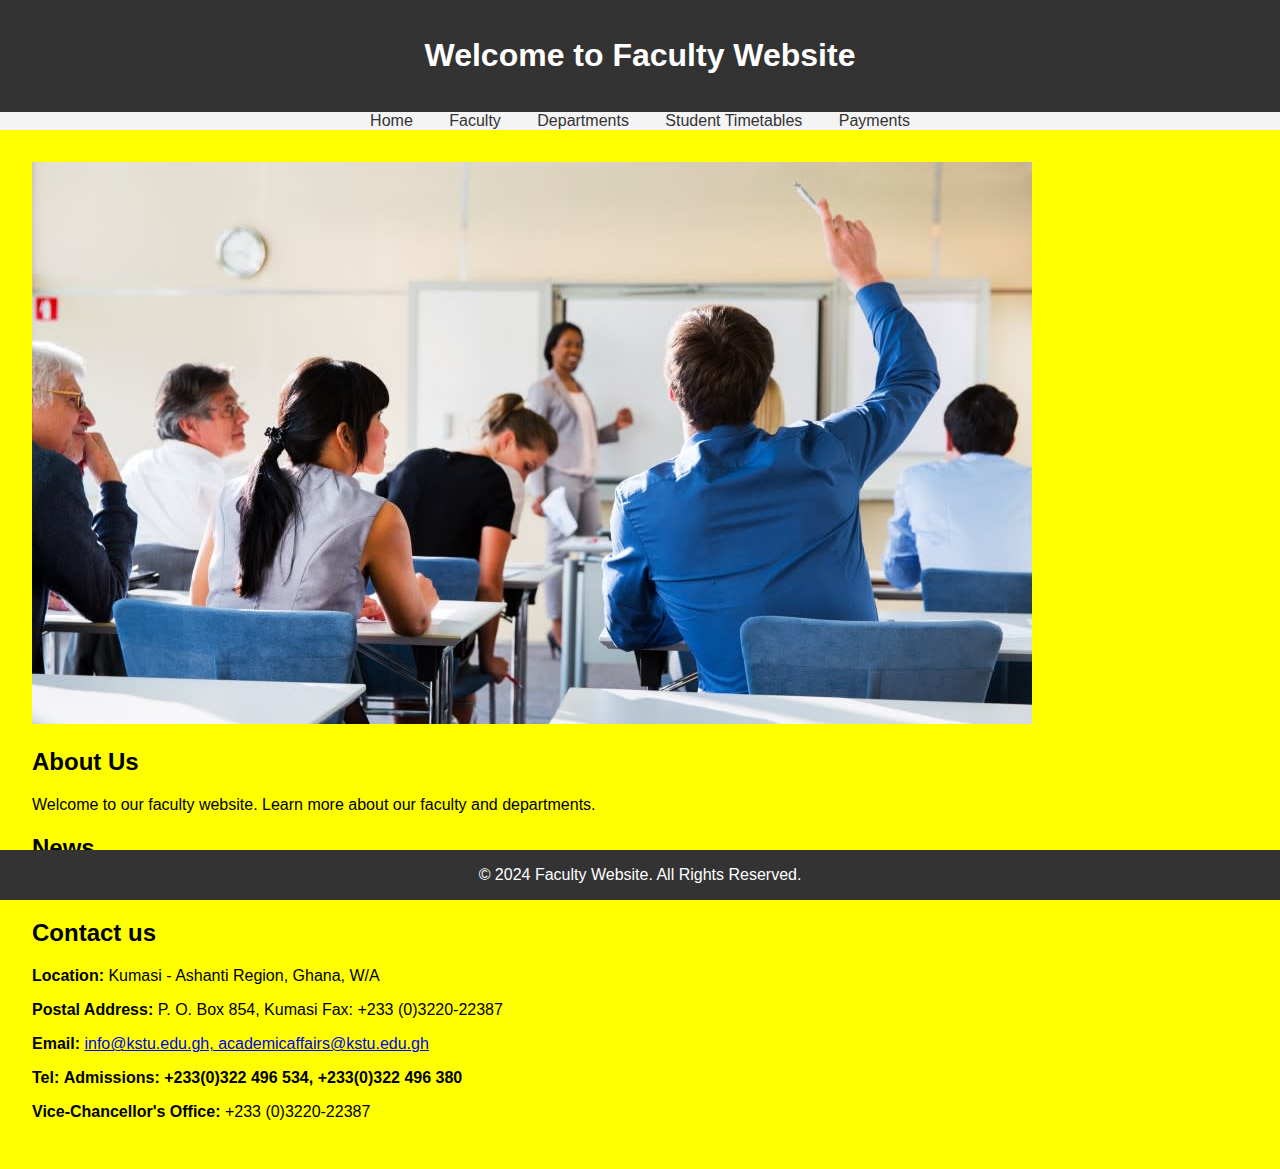
<file: index.html>
<!DOCTYPE html>
<html>
<head>
    <title>Home | Faculty Website</title>
    <link rel="stylesheet" type="text/css" href="css/styles.css">
</head>
<body>
    <header>
        <h1>Welcome to Faculty Website</h1>
    </header>
    <nav>
        <ul>
            <li><a href="index.html">Home</a></li>
            <li><a href="faculty.html">Faculty</a></li>
            <li><a href="departments.html">Departments</a></li>
            <li><a href="timetables.html">Student Timetables</a></li>
            <li><a href="payments.html">Payments</a></li>
        </ul>
    </nav>
    <main>
        <img src="2.jpg" alt="">
        <section>
            <h2>About Us</h2>
            <p>Welcome to our faculty website. Learn more about our faculty and departments.</p>
        </section>
        <section>
            <h2>News</h2>
            <p>Stay updated for the latest news and announcements about our Faculty</p>
        </section>
        <section>
            <h2 >Contact us</h2>
    
            <div class="content">
              <div class="content">
          <div class="view view-contact-info view-id-contact_info view-display-id-block view-dom-id-94ef48f2c3d4038aa2c3ef2a75a81842">
          <div class="view-content">
          <div class="views-row views-row-1 views-row-odd views-row-first views-row-last contactinfo">
          <div class="views-field views-field-body">
          <p><strong>Location:</strong> Kumasi - Ashanti Region, Ghana, W/A</p>
          <p><strong>Postal Address:</strong> P. O. Box 854, Kumasi Fax: +233 (0)3220-22387</p>
          <p><strong>Email: </strong><a href="mailto:info@kpoly.edu.gh">info@kstu.edu.gh, academicaffairs@kstu.edu.gh</a></p>
          <p><strong>Tel:</strong> <strong>Admissions:</strong> <strong>+233(0)322 496 534, +233(0)322 496 380</strong></p>
          <p><strong>Vice-Chancellor's Office: </strong>+233 (0)3220-22387</p>
          <p> </p>
          </div>
          </div>
          </div>
          </div>
          </div>
            </div>
        </section>
    </main>
    <footer>
        <p>&copy; 2024 Faculty Website. All Rights Reserved.</p>
    </footer>
</body>
</html>
</file>
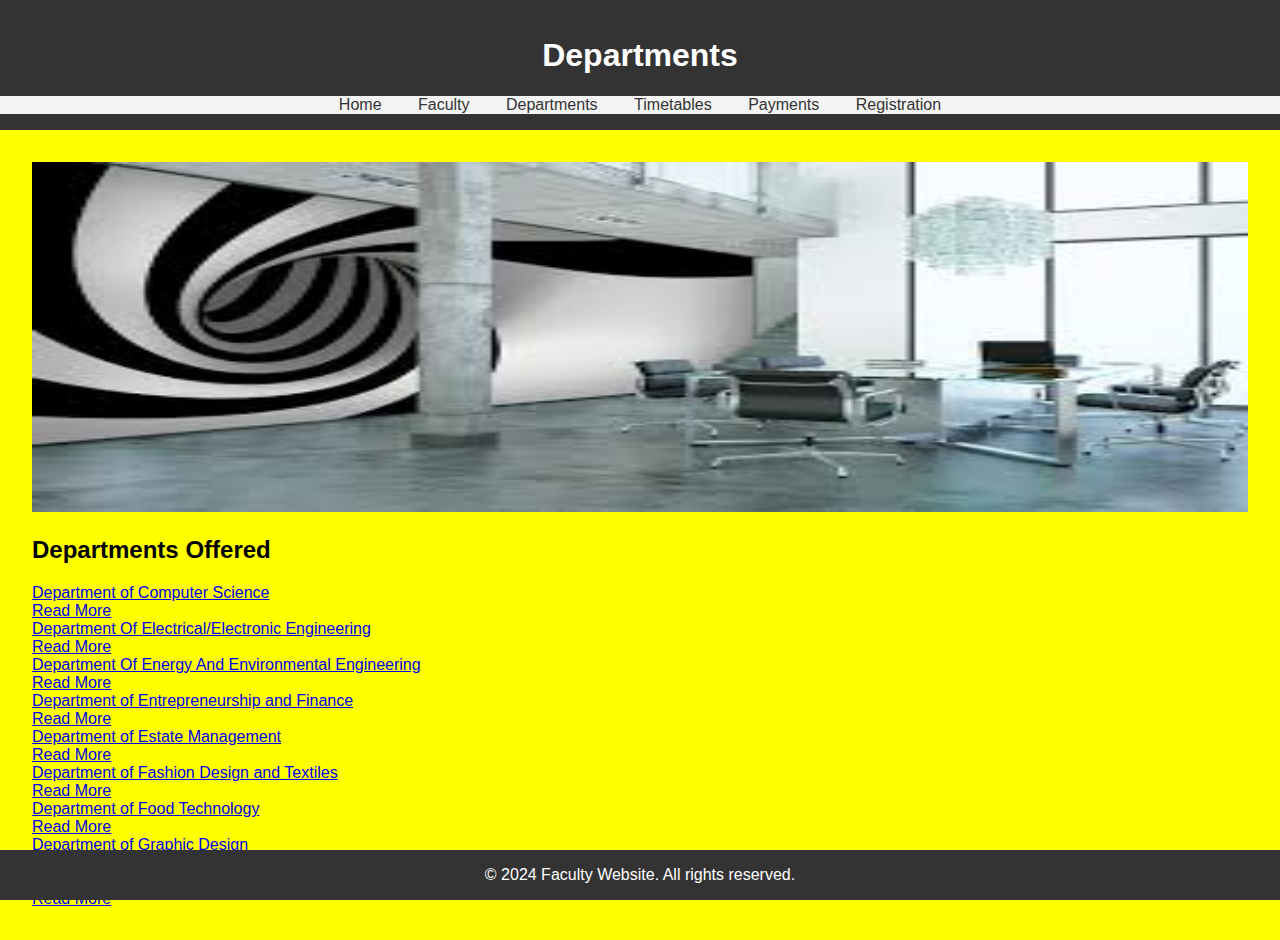
<file: departments.html>
<!DOCTYPE html>
<html lang="en">
<head>
    <meta charset="UTF-8">
    <meta name="viewport" content="width=device-width, initial-scale=1.0">
    <title>Departments</title>
    <link rel="stylesheet" href="css/styles.css">
</head>
<body>
    <header>
        <h1>Departments</h1>
        <nav>
            <ul>
                <li><a href="index.html">Home</a></li>
                <li><a href="faculty.html">Faculty</a></li>
                <li><a href="departments.html">Departments</a></li>
                 <li><a href="timetables.html">Timetables</a></li>
                <li><a href="payments.html">Payments</a></li>
                <li><a href="registration.html">Registration</a></li>
            </ul>
        </nav>
    </header>
    <main>
        <img src="d2.jpg" alt="" width="100%" height="350vh">
        <section>
            <h2>Departments Offered</h2>
            <div class="views-row"><div class="views-field views-field-view-node"><span class="field-content"><a href="/academics/departments/department-computer-science" hreflang="en"><div class="card-content">
                <div class="card-title">
                    Department of Computer Science
                </div>
                <div class="card-button">
                    Read More
                </div>
            </div></a></span></div></div>
            <div class="views-row"><div class="views-field views-field-view-node"><span class="field-content"><a href="/academics/departments/department-electricalelectronic-engineering" hreflang="en"><div class="card-content">
                <div class="card-title">
                    Department Of Electrical/Electronic Engineering
                </div>
                <div class="card-button">
                    Read More
                </div>
            </div></a></span></div></div>
            <div class="views-row"><div class="views-field views-field-view-node"><span class="field-content"><a href="/academics/departments/department-energy-and-environmental-engineering" hreflang="en"><div class="card-content">
                <div class="card-title">
                    Department Of Energy And Environmental Engineering
                </div>
                <div class="card-button">
                    Read More
                </div>
            </div></a></span></div></div>
            <div class="views-row"><div class="views-field views-field-view-node"><span class="field-content"><a href="/academics/departments/department-entrepreneurship-and-finance" hreflang="en"><div class="card-content">
                <div class="card-title">
                    Department of Entrepreneurship and Finance 
                </div>
                <div class="card-button">
                    Read More
                </div>
            </div></a></span></div></div>
            <div class="views-row"><div class="views-field views-field-view-node"><span class="field-content"><a href="/academics/departments/department-estate-management" hreflang="en"><div class="card-content">
                <div class="card-title">
                    Department of Estate Management
                </div>
                <div class="card-button">
                    Read More
                </div>
            </div></a></span></div></div>
            <div class="views-row"><div class="views-field views-field-view-node"><span class="field-content"><a href="/academics/departments/department-fashion-design-and-textiles" hreflang="en"><div class="card-content">
                <div class="card-title">
                    Department of Fashion Design and Textiles
                </div>
                <div class="card-button">
                    Read More
                </div>
            </div></a></span></div></div>
            <div class="views-row"><div class="views-field views-field-view-node"><span class="field-content"><a href="/academics/departments/department-food-technology" hreflang="en"><div class="card-content">
                <div class="card-title">
                    Department of Food Technology
                </div>
                <div class="card-button">
                    Read More
                </div>
            </div></a></span></div></div>
            <div class="views-row"><div class="views-field views-field-view-node"><span class="field-content"><a href="/academics/departments/department-graphic-design" hreflang="en"><div class="card-content">
                <div class="card-title">
                    Department of Graphic Design
                </div>
                <div class="card-button">
                    Read More
                </div>
            </div></a></span></div></div>
            <div class="views-row"><div class="views-field views-field-view-node"><span class="field-content"><a href="/academics/departments/department-hotel-catering-and-institutional-management" hreflang="en"><div class="card-content">
                <div class="card-title">
                    Department Of Hotel, Catering And Institutional Management
                </div>
                <div class="card-button">
                    Read More
                </div>
            </div></a></span></div></div>
        </section>
    </main>
    <footer>
        <p>&copy; 2024 Faculty Website. All rights reserved.</p>
    </footer>
</body>
</html>
</file>
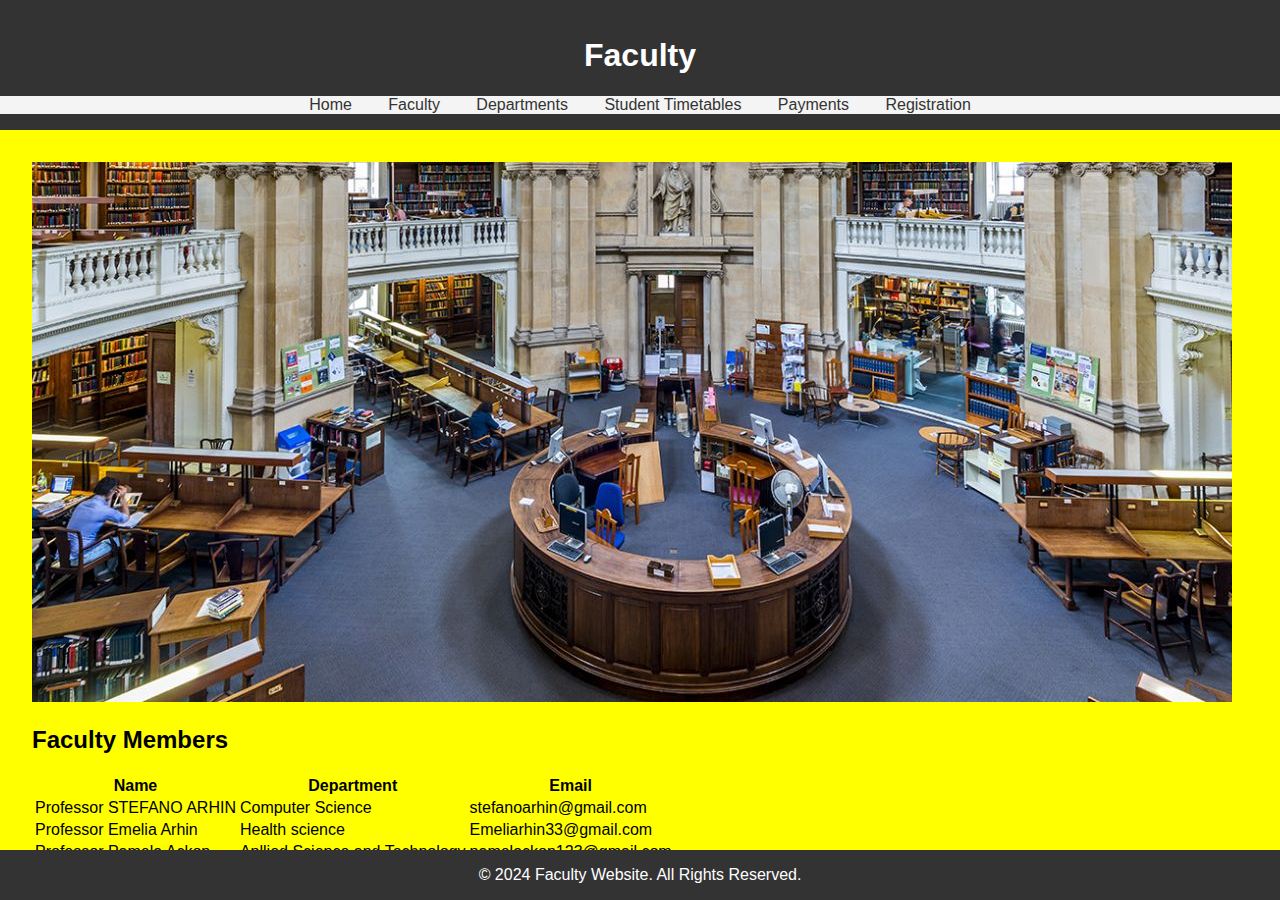
<file: faculty.html>
<!DOCTYPE html>
<html>
<head>
    <title>Faculty</title>
    <link rel="stylesheet" type="text/css" href="css/styles.css">
</head>
<body>
    <header>
        <h1>Faculty</h1>
        <nav>
            <ul>
                <li><a href="index.html">Home</a></li>
                <li><a href="faculty.html">Faculty</a></li>
                <li><a href="departments.html">Departments</a></li>
                <li><a href="timetables.html">Student Timetables</a></li>
                <li><a href="payments.html">Payments</a></li>
                <li><a href="registration.html">Registration</a></li>
            </ul>
        </nav>
    </header>
    <main>
        <img src="5.jpg" alt="">
        <section>
            <h2>Faculty Members</h2>
            <table>
                <tr>
                    <th>Name</th></a></li>
                    <th>Department</th>
                    <th>Email</th>
                </tr>
                <tr>
                    <td>Professor STEFANO ARHIN</td>
                    <td>Computer Science</td>
                    <td>stefanoarhin@gmail.com</td>
                </tr>
                <tr>
                    <td>Professor Emelia Arhin</td>
                    <td>Health science</td>
                    <td>Emeliarhin33@gmail.com</td>
                </tr>
                <tr>
                    <td>Professor Pamela Ackon</td>
                    <td>Apllied Science and Technology</td>
                    <td>pamelackon123@gmail.com</td>
                </tr>
                
            </table>
        </section>
    </main>
    <footer>
        <p>&copy; 2024 Faculty Website. All Rights Reserved.</p>
    </footer>
</body>
</html>
</file>
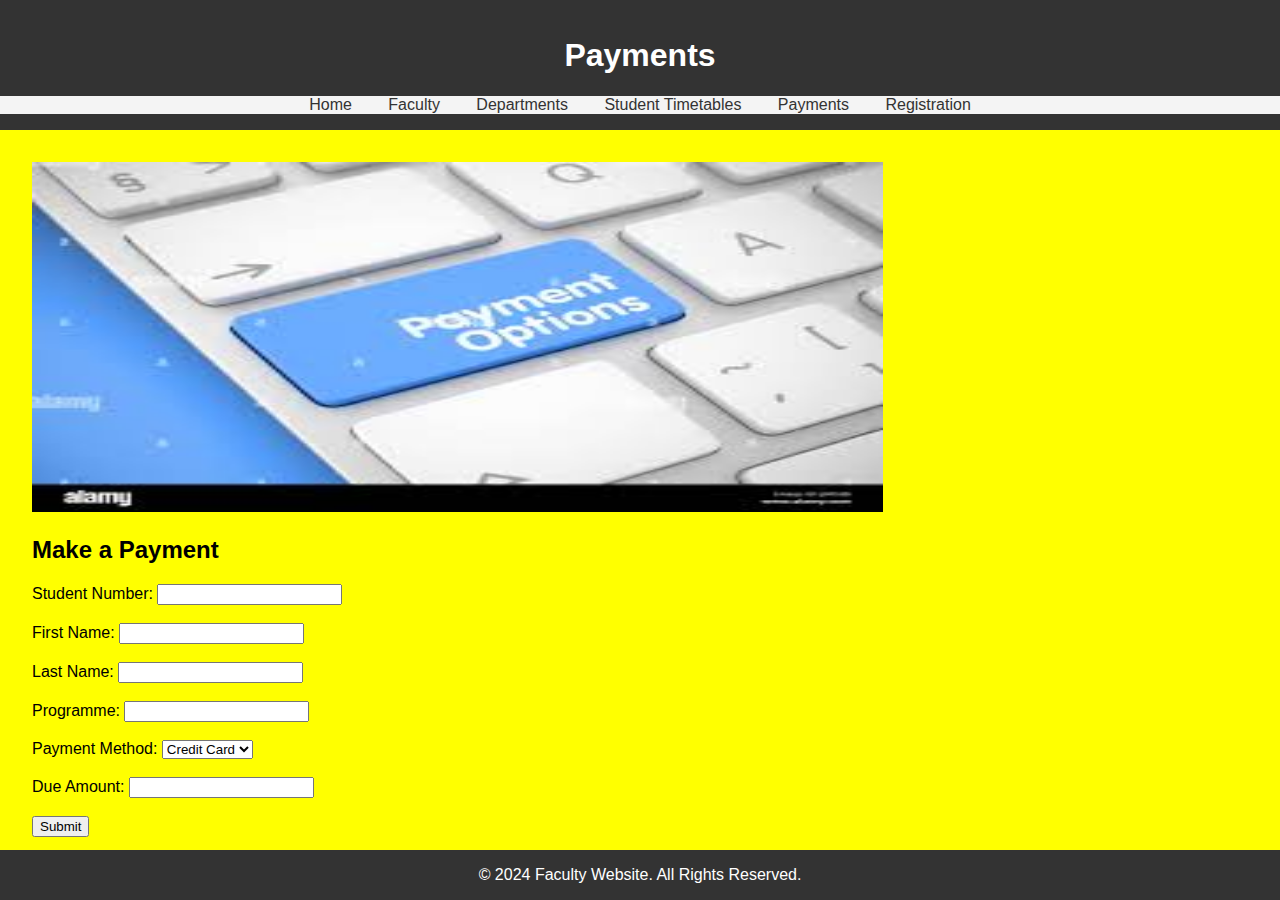
<file: payments.html>
<!DOCTYPE html>
<html>
<head>
    <title>Payments</title>
    <link rel="stylesheet" type="text/css" href="css/styles.css">
</head>
<body>
    <header>
        <h1>Payments</h1>
        <nav>
            <ul>
                <li><a href="index.html">Home</a></li>
                <li><a href="faculty.html">Faculty</a></li>
                <li><a href="departments.html">Departments</a></li>
                <li><a href="timetables.html">Student Timetables</a></li>
                <li><a href="payments.html">Payments</a></li>
                <li><a href="registration.html">Registration</a></li>
            </ul>
        </nav>
    </header>
    <main>
        <img src="p2.jpg" alt="" width="70%" height="350vh">
        <section>
            <h2>Make a Payment</h2>
            <form>
                <label for="studentNumber">Student Number:</label>
                <input type="text" id="studentNumber" name="studentNumber" required><br><br>
                <label for="firstName">First Name:</label>
                <input type="text" id="firstName" name="firstName" required><br><br>
                <label for="lastName">Last Name:</label>
                <input type="text" id="lastName" name="lastName" required><br><br>
                <label for="programme">Programme:</label>
                <input type="text" id="programme" name="programme" required><br><br>
                <label for="paymentMethod">Payment Method:</label>
                <select id="paymentMethod" name="paymentMethod" required>
                    <option value="creditCard">Credit Card</option>
                    <option value="debitCard">Debit Card</option>
                    <option value="paypal">PayPal</option>
                </select><br><br>
                <label for="dueAmount">Due Amount:</label>
                <input type="text" id="dueAmount" name="dueAmount" required><br><br>
                <input type="submit" value="Submit">
            </form>
        </section>
    </main>
    <footer>
        <p>&copy; 2024 Faculty Website. All Rights Reserved.</p>
    </footer>
</body>
</html>
</file>
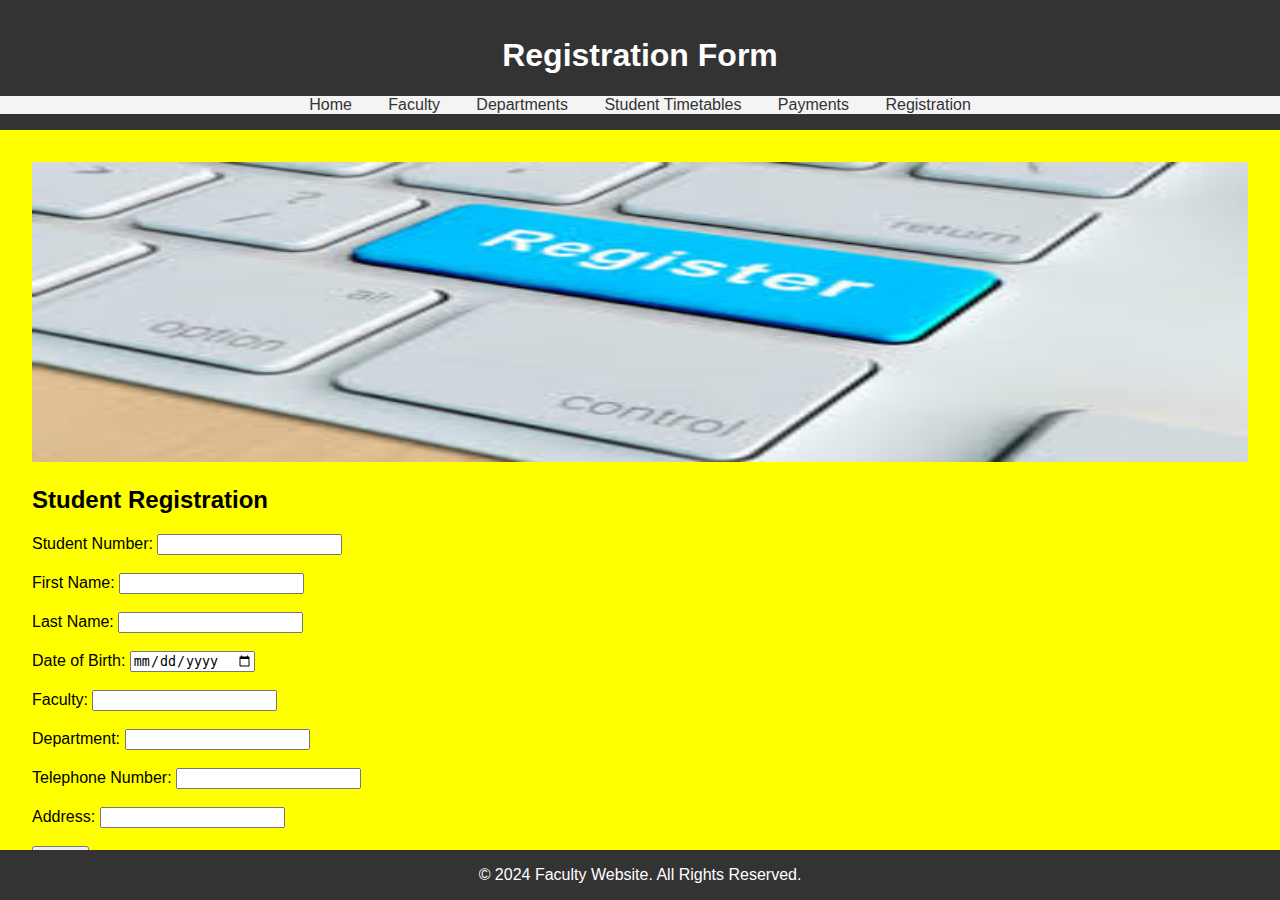
<file: registration.html>
<!DOCTYPE html>
<html>
<head>
    <title>Registration Form</title>
    <link rel="stylesheet" type="text/css" href="css/styles.css">
</head>
<body>
    <header>
        <h1>Registration Form</h1>
        <nav>
            <ul>
                <li><a href="index.html">Home</a></li>
                <li><a href="faculty.html">Faculty</a></li>
                <li><a href="departments.html">Departments</a></li>
                <li><a href="timetables.html">Student Timetables</a></li>
                <li><a href="payments.html">Payments</a></li>
                <li><a href="registration.html">Registration</a></li>
            </ul>
        </nav>
    </header>
    <main>
        <img src="r2.jpg" alt="" width="100%" height="300vh">
        <section>
            <h2>Student Registration</h2>
            <form>
                <label for="studentNumber">Student Number:</label>
                <input type="text" id="studentNumber" name="studentNumber" required><br><br>
                <label for="firstName">First Name:</label>
                <input type="text" id="firstName" name="firstName" required><br><br>
                <label for="lastName">Last Name:</label>
                <input type="text" id="lastName" name="lastName" required><br><br>
                <label for="dob">Date of Birth:</label>
                <input type="date" id="dob" name="dob" required><br><br>
                <label for="faculty">Faculty:</label>
                <input type="text" id="faculty" name="faculty" required><br><br>
                <label for="department">Department:</label>
                <input type="text" id="department" name="department" required><br><br>
                <label for="telephone">Telephone Number:</label>
                <input type="tel" id="telephone" name="telephone" required><br><br>
                <label for="address">Address:</label>
                <input type="text" id="address" name="address" required><br><br>
                <input type="submit" value="Submit">
            </form>
        </section>
    </main>
    <footer>
        <p>&copy; 2024 Faculty Website. All Rights Reserved.</p>
    </footer>
</body>
</html>
</file>
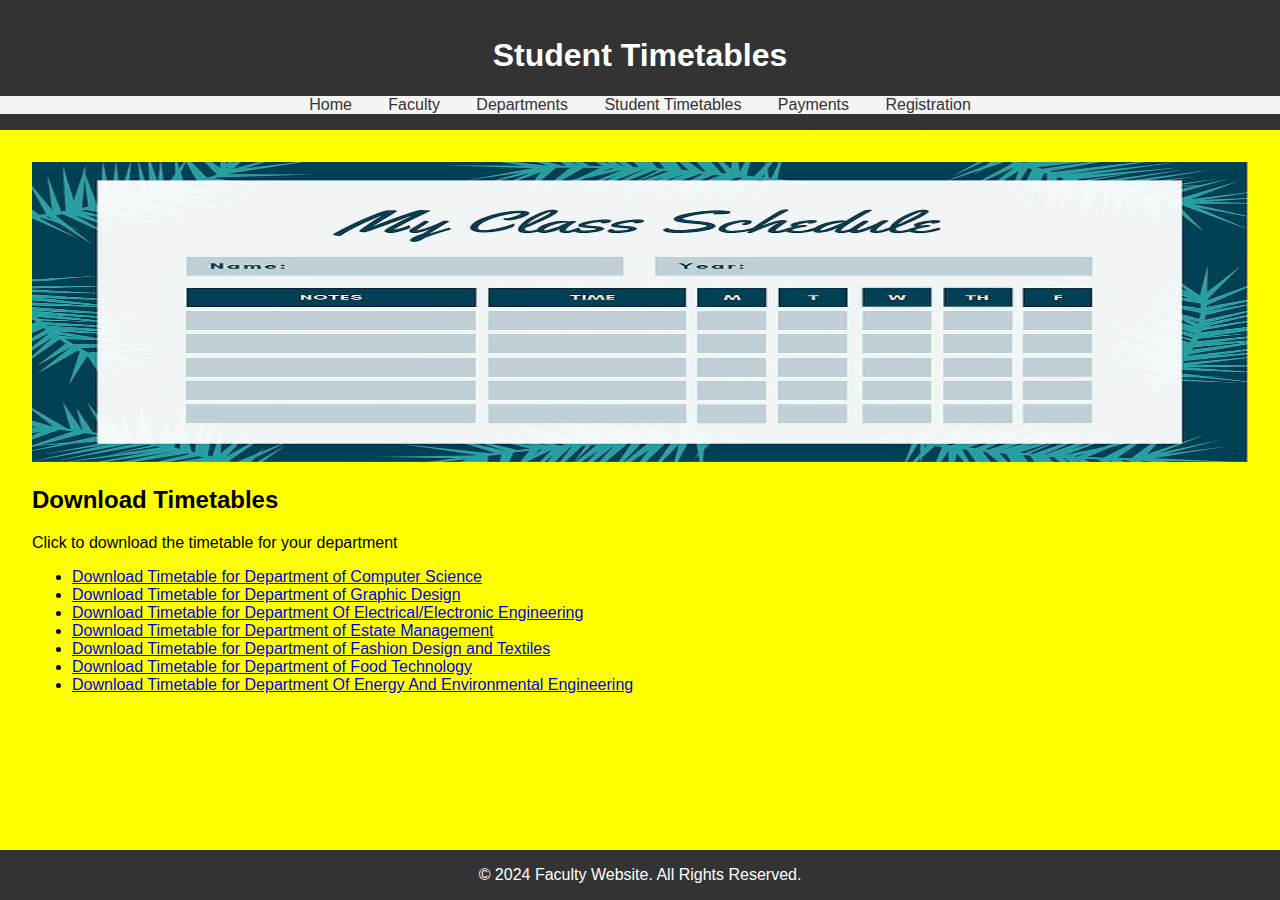
<file: timetables.html>
<!DOCTYPE html>
<html>
<head>
    <title>Timetables</title>
    <link rel="stylesheet" type="text/css" href="css/styles.css">
</head>
<body>
    <header>
        <h1>Student Timetables</h1>
        <nav>
            <ul>
                <li><a href="index.html">Home</a></li>
                <li><a href="faculty.html">Faculty</a></li>
                <li><a href="departments.html">Departments</a></li>
                <li><a href="timetables.html">Student Timetables</a></li>
                <li><a href="payments.html">Payments</a></li>
                <li><a href="registration.html">Registration</a></li>
            </ul>
        </nav>
    </header>
    <main>
        <img src="t2.jpg" alt="" width="100%" height="300vh">
        <section>
            <h2>Download Timetables</h2>
            <p>Click to download the timetable for your department</p>
            <ul>
                <li>
            <a href="timetable.pdf" download>Download Timetable for  Department of Computer Science</a></li>
            <li>
            <a href="timetable.pdf" download>Download Timetable for Department of Graphic Design</a></li>
            <li>
            <a href="timetable.pdf" download>Download Timetable for Department Of Electrical/Electronic Engineering</a></li>
            <li>
            <a href="timetable.pdf" download>Download Timetable for Department of Estate Management</a></li>
            <li>
            <a href="timetable.pdf" download>Download Timetable for Department of Fashion Design and Textiles</a></li>
            <li>
            <a href="timetable.pdf" download>Download Timetable for Department of Food Technology</a></li>
            <li>
            <a href="timetable.pdf" download>Download Timetable for  Department Of Energy And Environmental Engineering</a></li>
            </ul>
        </section>
    </main>
    <footer>
        <p>&copy; 2024 Faculty Website. All Rights Reserved.</p>
    </footer>
</body>
</html>
</file>
<file: css/styles.css>
body {
    font-family: Arial, sans-serif;
    margin: 0;
    padding: 0;
    background: yellow;
}
header {
    background-color: #333;
    color: white;
    text-align: center;
    padding: 1rem 0;
}
nav ul {
    list-style-type: none;
    padding: 0;
    text-align: center;
    background-color: #f4f4f4;
    margin: 0;
    overflow: hidden;
}
nav ul li {
    display: inline;
    padding: 1rem;
}
nav ul li a {
    text-decoration: none;
    color: #333;
}
main {
    background-image: cover;
    padding: 2rem;
}
footer {
    background-color: #333;
    color: white;
    text-align: center;
    padding: 0rem 0;
    position: fixed;
    bottom: 0;
    width: 100%;
}
</file>
